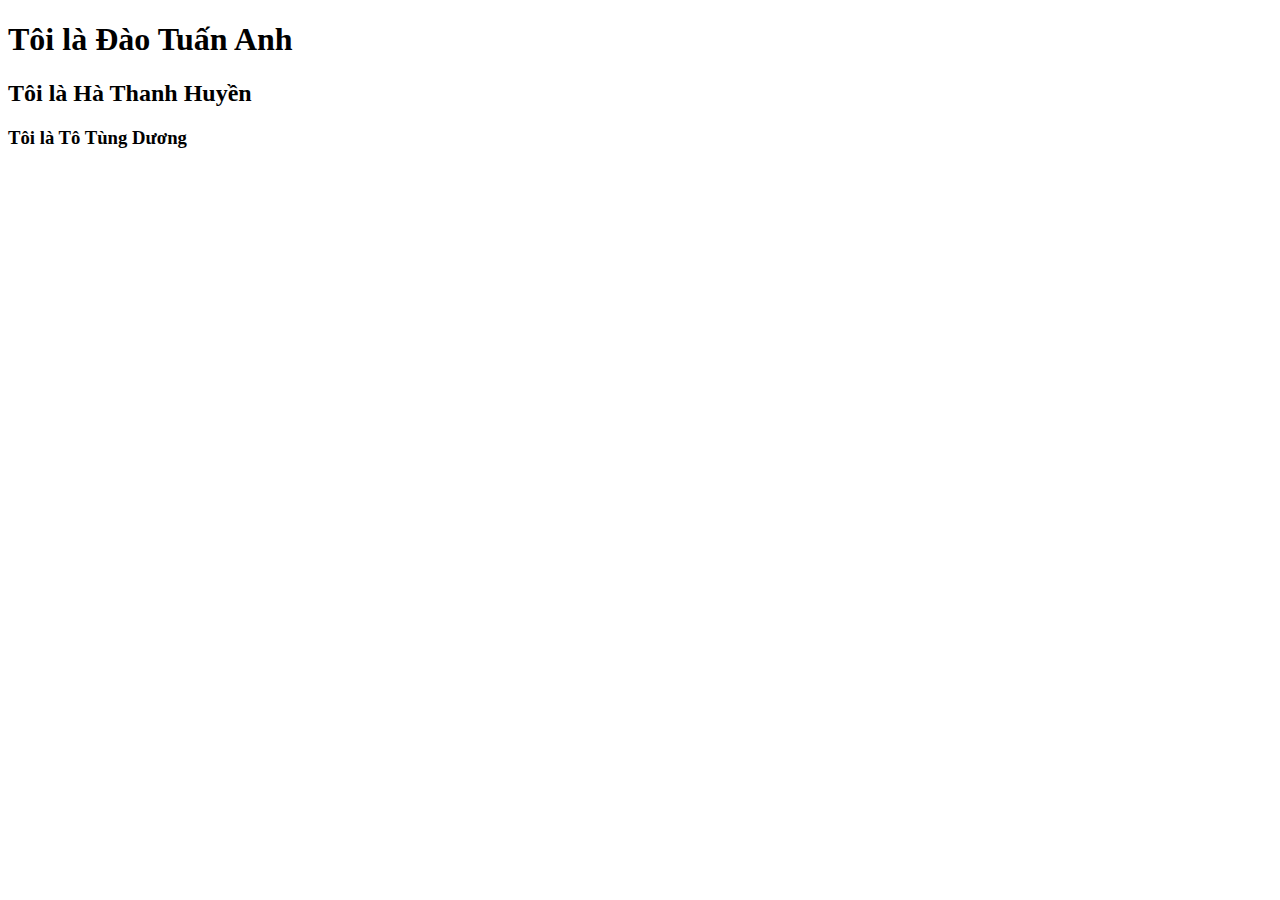
<file: index.html>
<!DOCTYPE html>
<html>
    <head>
        <meta charset="utf-8">
        <title>BTTH1-Nhom4</title>
    </head>
    <body>
        <h1>Tôi là Đào Tuấn Anh</h1>
        <h2>Tôi là Hà Thanh Huyền</h2>
        <h3>Tôi là Tô Tùng Dương</h3>
    </body>
</html>
</file>
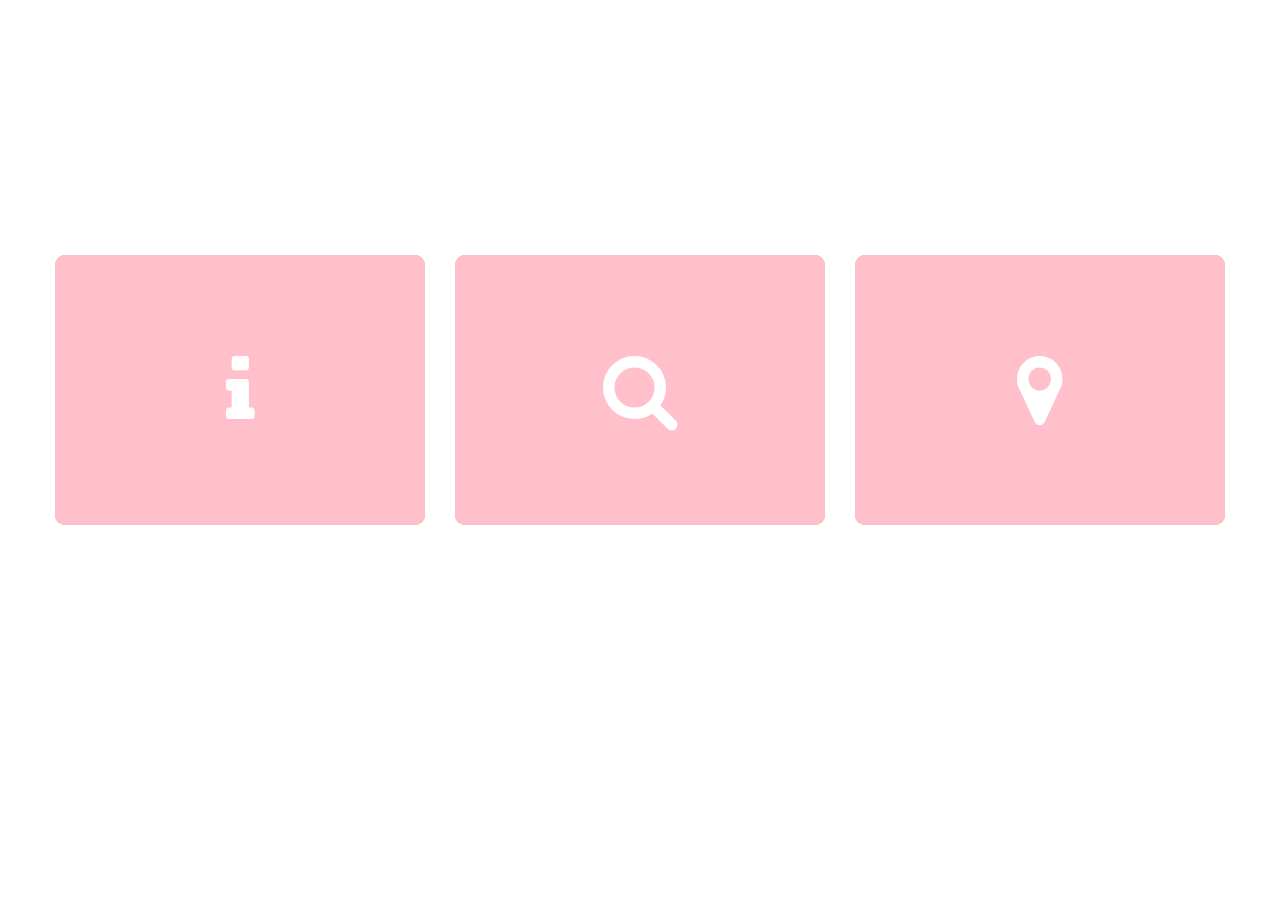
<file: Content Boxes/index.html>
<!DOCTYPE html>
<html lang="en">
<head>
    <meta charset="UTF-8">
    <meta http-equiv="X-UA-Compatible" content="IE=edge">
    <meta name="viewport" content="width=device-width, initial-scale=1.0">
    <title>Content Boxes in HTML</title>
    <link rel="stylesheet" href="css/style.css">
    <link rel="stylesheet" href="https://cdnjs.cloudflare.com/ajax/libs/font-awesome/4.7.0/css/font-awesome.css"/>
</head>
<body>
    <div class="container">
        <div class="box">
            <div class="icon"><i class="fa fa-info" aria-hidden="true"></i></div>
            <div class="content">
                <h3>Infor</h3>
                <p>Lorem ipsum dolor sit amet, consectetur adipisicing edit,
                    set do eiusmod tempor incididunt ut labore et dolore magna aliqua.
                    Ut enim ad minim veniam,quis nostrud exercitation ullamco laboris nisi
                    ut aliquip ex ea commodo consequat
                </p>
            </div>
        </div> 
        <div class="container">
            <div class="box">
                <div class="icon"><i class="fa fa-search" aria-hidden="true"></i></div>
                <div class="content">
                    <h3>Search</h3>
                    <p>Lorem ipsum dolor sit amet, consectetur adipisicing edit,
                        set do eiusmod tempor incididunt ut labore et dolore magna aliqua.
                        Ut enim ad minim veniam,quis nostrud exercitation ullamco laboris nisi
                        ut aliquip ex ea commodo consequat
                    </p>
                </div>
            </div> 
            <div class="container">
        <div class="box">
            <div class="icon"><i class="fa fa-map-marker" aria-hidden="true"></i></div>
            <div class="content">
                <h3>Location</h3>
                <p>Lorem ipsum dolor sit amet, consectetur adipisicing edit,
                    set do eiusmod tempor incididunt ut labore et dolore magna aliqua.
                    Ut enim ad minim veniam,quis nostrud exercitation ullamco laboris nisi
                    ut aliquip ex ea commodo consequat
                </p>
            </div>
        </div> 
    </div>
</body>
</html>
</file>
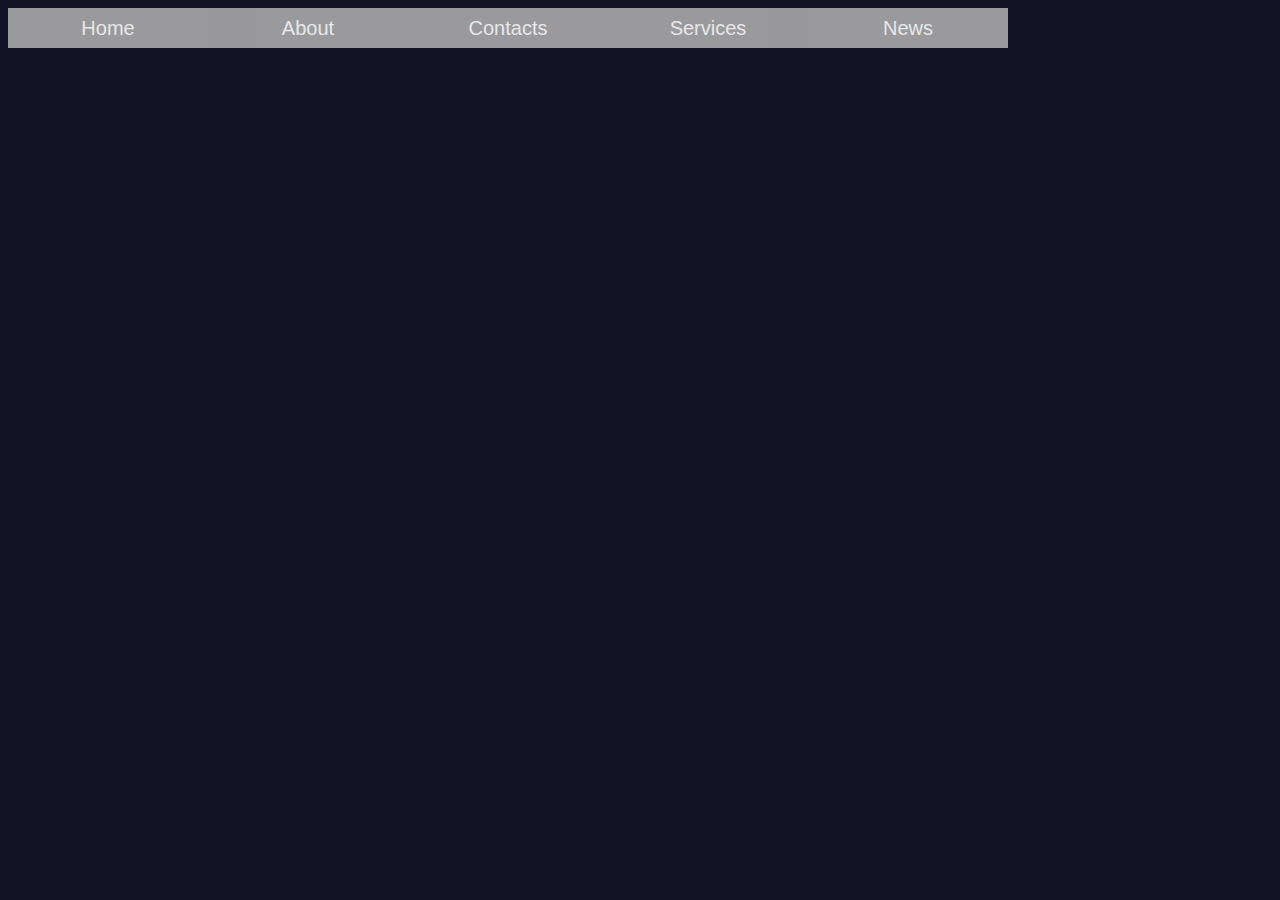
<file: Dropdown Menu/index.html>
<!DOCTYPE html>
<html lang="en">
<head>
    <meta charset="UTF-8">
    <meta http-equiv="X-UA-Compatible" content="IE=edge">
    <meta name="viewport" content="width=device-width, initial-scale=1.0">
    <title>Drop Down In HTML</title>
    <link rel="stylesheet" href="css/style.css">
</head>
<body>
    <ul>
        <li><a href="#">Home</a></li>
        <li><a href="#">About</a>
        <ul>
            <li><a href="#">Team</a></li>
            <li><a href="#">Clients</a></li>
            <li><a href="#">Career</a></li>
            <li><a href="#">Legacy</a></li>
        </ul>
        </li>
        <li><a href="#">Contacts</a>
        <ul>
            <li><a href="#">Email</a></li>
            <li><a href="#">Phone</a></li>
            <li><a href="#">Twitter</a></li>
            <li><a href="#">Linkedln</a></li>
        </ul>
        </li>
        <li><a href="#">Services</a></li>
        <li><a href="#">News</a></li>
    </ul>
</body>
</html>
</file>
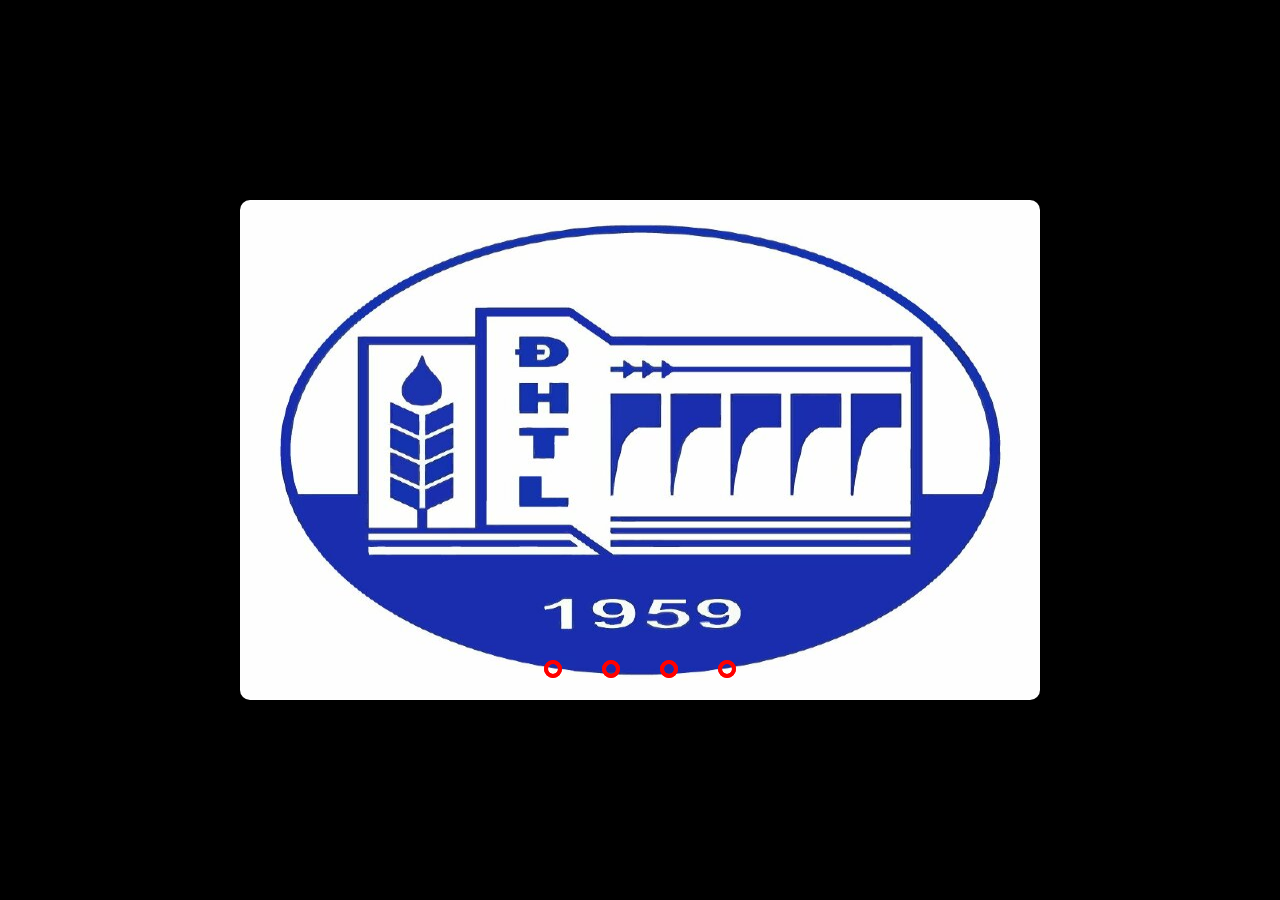
<file: Image Slider/index.html>
<!DOCTYPE html>
<html>
    <head>
        <meta charset="utf-8">
        <title>Image Slider</title>
        <link rel="stylesheet" href="css/style.css">
    </head>
    <body>
        <div class="slider">
            <div class="slides">
                <input type="radio" name="radio-btn" id="radio1">
                <input type="radio" name="radio-btn" id="radio2">
                <input type="radio" name="radio-btn" id="radio3">
                <input type="radio" name="radio-btn" id="radio4">
                <div class="slide first">
                    <img src="img/daihocthuyloi.jpg" alt="">
                </div>

                <div class="slide">
                    <img src="img/TLU1.jpg" alt="">
                </div>

                <div class="slide">
                    <img src="img/TLU2.jpg" alt="">
                </div>

                <div class="slide">
                    <img src="img/TLU3.jpg" alt="">
                </div>
                
                <div class="navigation-auto">
                    <div class="auto-btn1"></div>
                    <div class="auto-btn2"></div>
                    <div class="auto-btn3"></div>
                    <div class="auto-btn4"></div>
                </div>
            </div>

            <div class="navigation-manual">
                <label for="radio1" class="manual-btn"></label>
                <label for="radio2" class="manual-btn"></label>
                <label for="radio3" class="manual-btn"></label>
                <label for="radio4" class="manual-btn"></label>
            </div>
        </div>
    </body>
</html>


<script type="text/javascript">
    var counter = 1;
    setInterval(function(){
        document.getElementById('radio' + counter).checked = true;
        counter++;
        if(counter>4){
            counter = 1;
        }
    },2000)
</script>
</file>
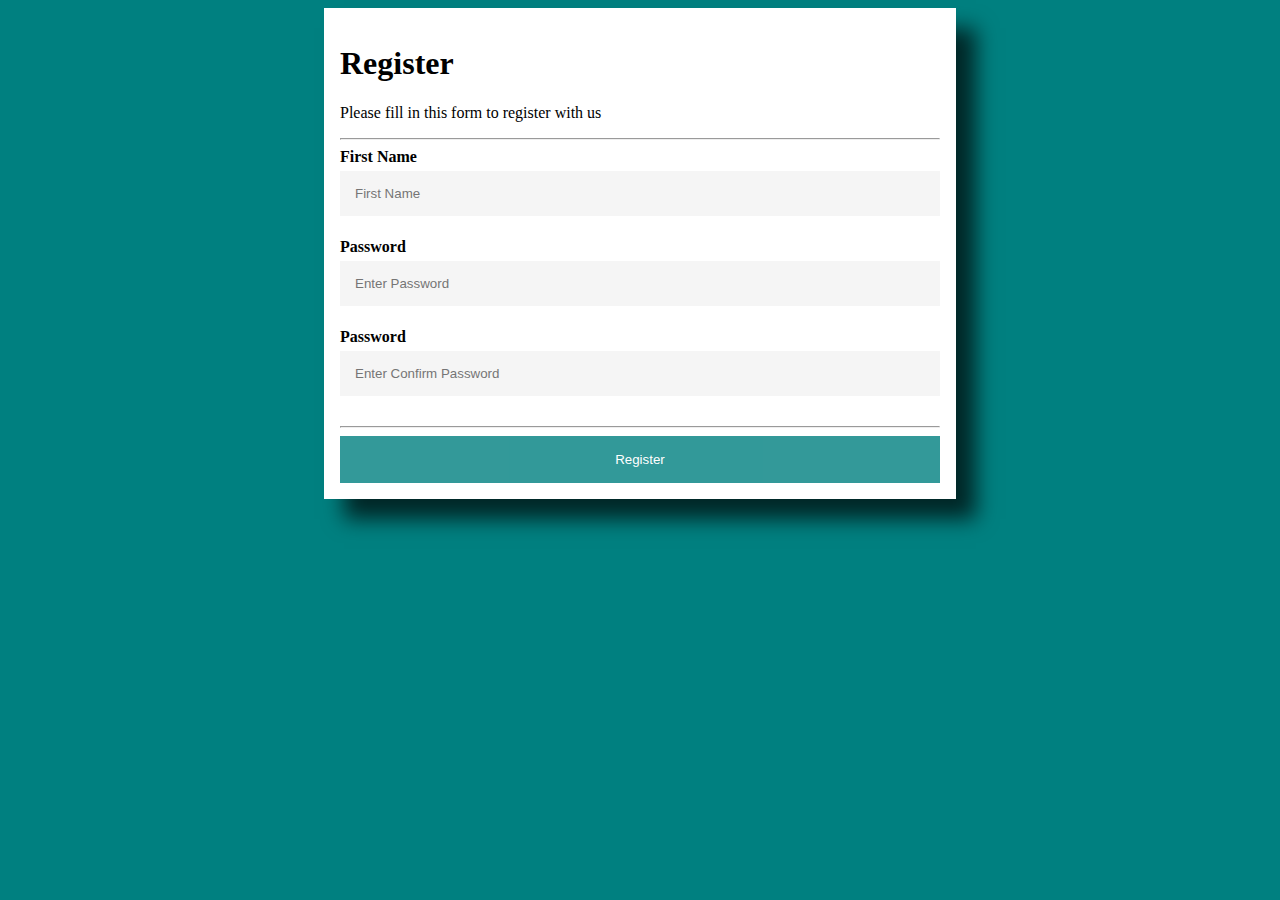
<file: Registration Form/index.html>
<!DOCTYPE html>
<!-- HEAD -->
<html>
    <head>
        <meta charset="UTF-8">
        <meta name="viewpoint" content="width=device-width, initial-scale=1.0">
        <title>Registration Form</title>
        <link rel="stylesheet" href="css/style.css">
    </head>
    <body>
        
    </body>
<!-- ======= -->
<html lang="en">
<head>
    <meta charset="UTF-8">
    <meta name="viewport" content="width=device-width, initial-scale=1.0">
    <title>Document</title>
    <link rel="stylesheet" href="E:\nen tang phat trien web\CSE391_github\CSE391_BTTH1\BTTH1-Nhom4\Registration Form\css">
</head>
<body>
    <form action="">
        <div class='container'>
        <h1>Register</h1>
        <p>Please fill in this form to register with us</p>
        <hr/>

        <label for="fn"><b>First Name</b></label>
        <input type="text" placeholder="First Name" name='fn' id='fn' required>

        <label for="psw"><b>Password</b></label>
        <input type="password" placeholder="Enter Password" name='psw' id='psw' required>

        <label for="cpsw"><b>Password</b></label>
        <input type="password" placeholder="Enter Confirm Password" name='cpsw' id='cpsw' required>
    
        <hr/>
        <button class='egisterbtn' type='Submit'>Register</button>
    </form>
</div>
</body>
<!-- >>>>>>> HuyenHuyen -->
</html>
<!-- ThanhHuyen code done Registration Form -->
</file>
<file: Content Boxes/css/style.css>
body{
    margin: 0;
    padding: 0;
    font-family: sans-serif;
}

.container{
    position: relative;
    width: 1200px;
    height: 300px;
    margin: 240px auto;
}

.container .box{
    position: relative;
    width: calc(400px - 30px);
    height: calc(300px - 30px);
    background: #000;
    float: left;
    margin: 15px;
    box-sizing: border-box;
    overflow: hidden;
    border-radius: 10px;
}

.container .box .icon{
    position: absolute;
    top: 0;
    left: 0;
    width: 100%;
    height: 100%;
    background: #f00;
    transition: 0.5s;
    z-index: 1;
}

.container .box:hover .icon{
    top: 20px;
    left: calc(50% - 40px);
    width: 80px;
    height: 80px;
    border-radius: 50%;
}
.container .box .icon .fa{
    position: absolute;
    top: 50%;
    left: 50%;
    transform: translate(-50%, -50%);
    font-size: 80px;
    transition: 0.5s;
    color: #fff;
}

.container .box:hover .icon .fa{
    font-size: 40px;
}
.container .box .content{
    position: absolute;
    top: 100%;
    height: calc(100% - 100px);
    text-align: center;
    padding: 20px;
    box-sizing: border-box;
    transition: 0.5s;
    opacity: 0;
}

.container .box:hover .content{
    top: 100px;
    opacity: 1;
}

.container .box .content h3{
    margin: 0 0 10px;
    padding: 0;
    color: #fff;
    font-size: 24px;
}

.container .box .content p{
    margin: 0;
    padding: 0;
    color: #fff;
}

.container .box:nth-child(1) .icon{
    background: pink;
}
.container .box:nth-child(1){
    background: orange;
}
</file>
<file: Dropdown Menu/css/style.css>
body{
    background-color: rgb(18, 18, 36);
    background-size: cover;
    font-family: arial;
}
ul{
    margin: 0;
    padding: 0;
    list-style: none;
}
ul li{
    float: left;
    width: 200px;
    height: 40px;
    background-color: darkgrey;
    opacity: .9;
    line-height: 40px;
    text-align: center;
    font-size: 20px;
}

ul li a{
    text-decoration: none;
    color: white;
    display: block;
}

ul li a:hover{
    background-color: lightsalmon;
}
ul li ul li{
    display: none;
}
ul li:hover ul li{
    display: block;
}
</file>
<file: Image Slider/css/style.css>
body{
    margin: 0;
    padding: 0;
    height: 100vh;
    display: flex;
    justify-content: center;
    align-items: center;
    background: black;
}

.slider{
    width: 800px;
    height: 500px;
    border-radius: 10px;
    overflow: hidden;
}

.slides{
    width: 500%;
    height: 500px;
    display: flex;
}

.slides input{
    display: none;
}

.slide{
    width: 20%;
    transition: 2s;
}

.slide img{
    width: 800px;
    height: 500px;
}



.navigation-manual{
    position: absolute;
    width: 800px;
    margin-top: -40px;
    display: flex;
    justify-content: center;
}

.manual-btn{
    border: 4px solid red;
    padding: 5px;
    border-radius: 10px;
    cursor: pointer;
    transition: 1s;
}

.manual-btn:not(:last-child){
    margin-right: 40px;
}

.manual-btn:hover{
    background: blueviolet;
}

#radio1:checked ~ .first{
    margin-left: 0;
}

#radio2:checked ~ .first{
    margin-left: -800px;
}

#radio3:checked ~ .first{
    margin-left: -1600px;
}

#radio4:checked ~ .first{
    margin-left: -2400px;
}

.navigation-auto{
    position: absolute;
    display: flex;
    width: 800px;
    justify-content: center;
    margin-top: 460px;
}

.navigation-auto div{
    border: 4px solid red;
    padding: 5px;
    border-radius: 10px;
    transition: 1s;
}

.navigation-auto div:not(:last-child){
    margin-right: 40px;
}

#radio1:checked ~ .navigation-auto .auto-btn1{
    background: #4003DC;
}

#radio2:checked ~ .navigation-auto .auto-btn2{
    background: #4003DC;
}

#radio3:checked ~ .navigation-auto .auto-btn3{
    background: #4003DC;
}

#radio4:checked ~ .navigation-auto .auto-btn4{
    background: #4003DC;
}
</file>
<file: Registration Form/css/style.css>
body{
    background-color: teal;
}
*{
    box-sizing: border-box;
}
.container{
    margin: auto;
    width: 50%;
    padding: 16px;
    background-color: white;
    box-shadow: 20px 20px 20px 0px rgba(0, 0, 0, 0.7);
}

input[type='text'],
input[type='password']{
    width: 100%;
    padding: 15px;
    margin: 5px 0 22px 0;
    display: inline-block;
    border: none;
    background: whitesmoke;
}
input[type='text']:focus,
input[type='password']:focus{
    background-color: #ddd;
    outline: none;
}
.egisterbtn{
    background-color: teal;
    color: white;
    padding: 16px;
    border: none;
    cursor: pointer;
    width: 100%;
    margin: auto;
    opacity: 0.8;
}
.egisterbtn:hover{
    opacity: 1;
}
</file>
